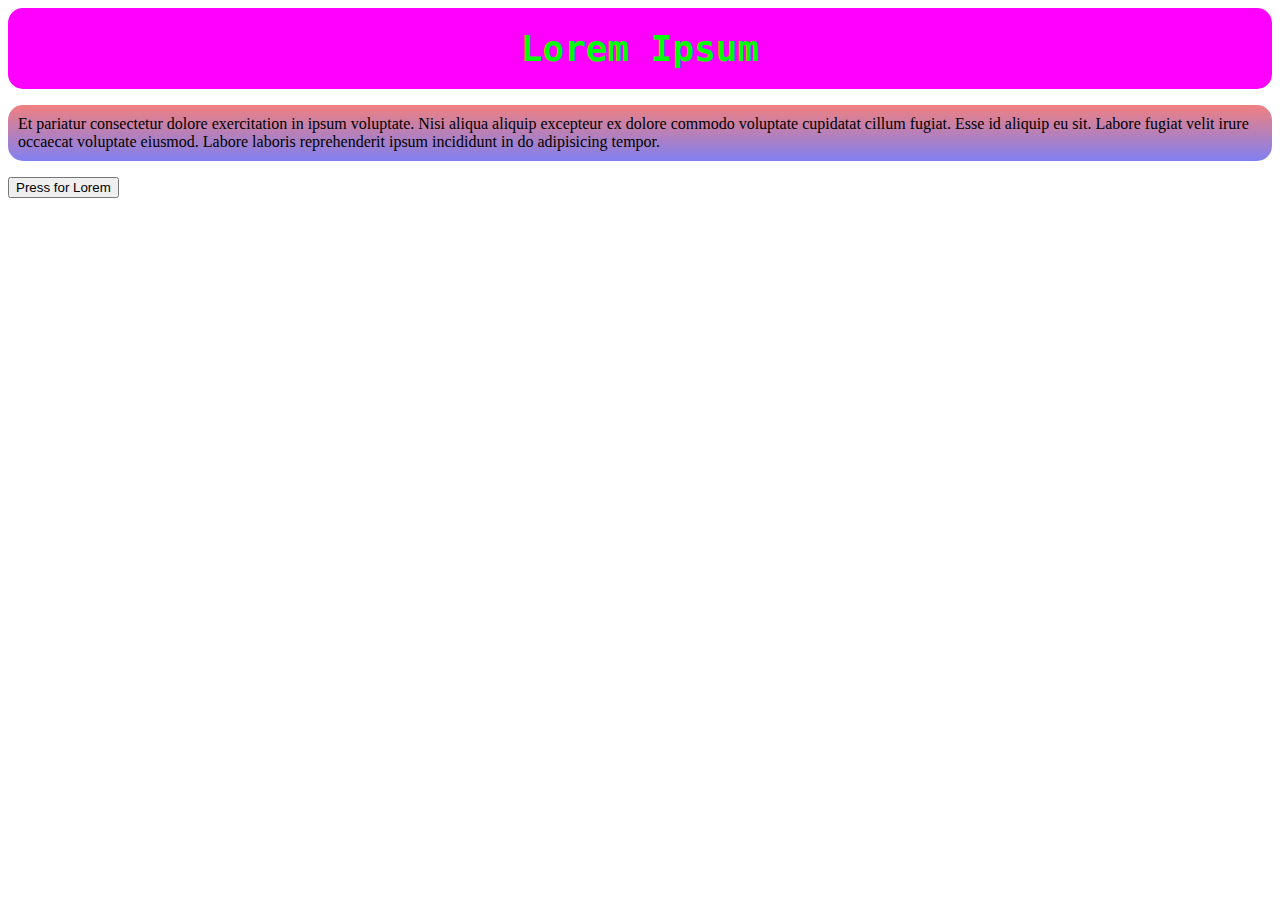
<file: index.html>
<!DOCTYPE html>
<html lang="en">
<head>
    <meta charset="UTF-8">
    <meta name="viewport" content="width=device-width, initial-scale=1.0">
    <title>Portfolio | Home</title>
    <link rel="stylesheet" href="styles.css">
</head>
<body>
    <h1 class="headerMain">
        Lorem Ipsum
    </h1>
    <p class="paragraphMain">Et pariatur consectetur dolore exercitation in ipsum voluptate. Nisi aliqua aliquip excepteur ex dolore commodo voluptate cupidatat cillum fugiat. Esse id aliquip eu sit. Labore fugiat velit irure occaecat voluptate eiusmod. Labore laboris reprehenderit ipsum incididunt in do adipisicing tempor.</p>
    <button>Press for Lorem</button>
</body>
</html>
</file>
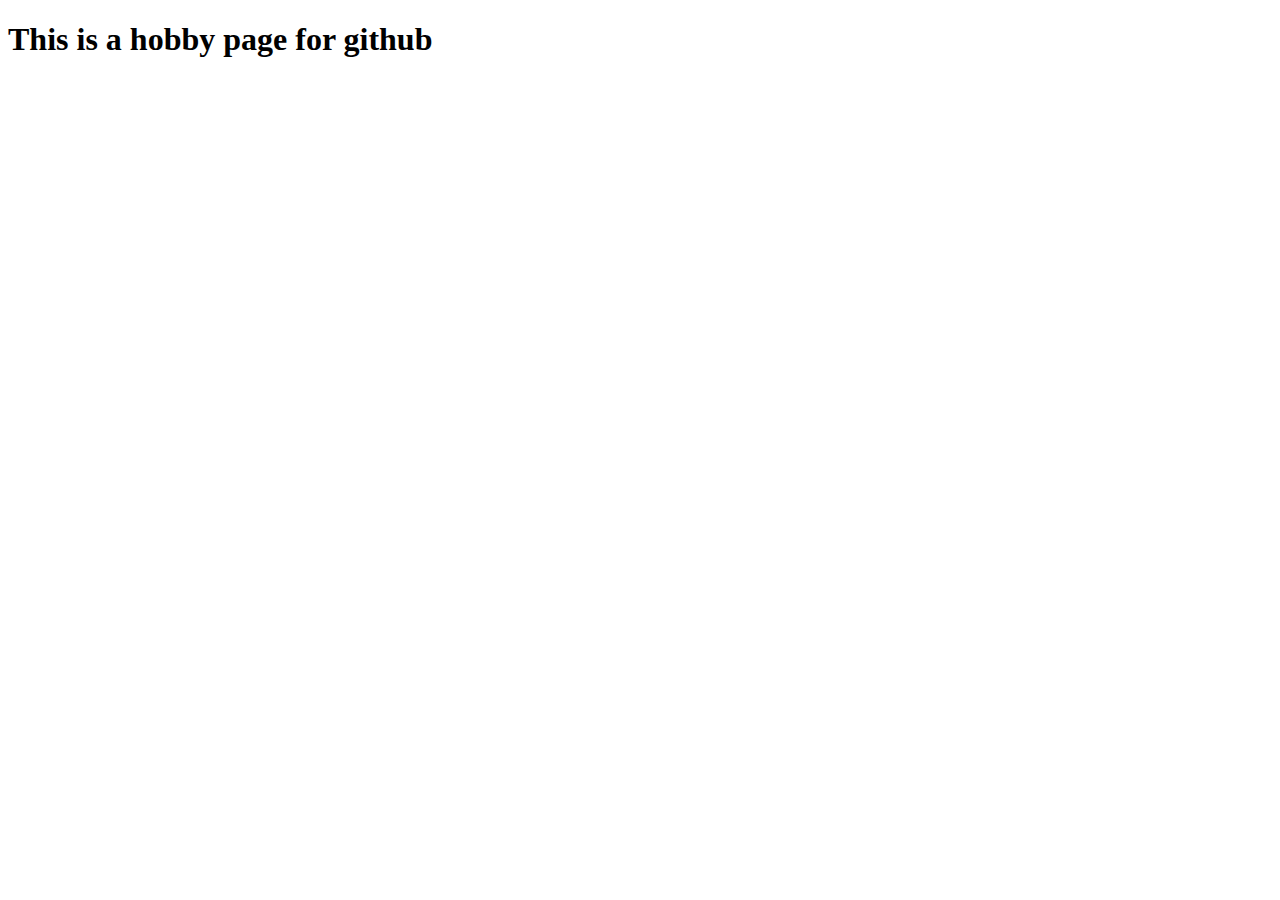
<file: hobby.html>
<!DOCTYPE html>
<html lang="en">
<head>
    <meta charset="UTF-8">
    <meta name="viewport" content="width=device-width, initial-scale=1.0">
    <title>My Hobbies</title>
</head>
<body>
    <h1>This is a hobby page for github</h1>
</body>
</html>
</file>
<file: styles.css>
.headerMain {
    background-color: #FF00FF;
    color: #00FF00;
    font-family: monospace;
    font-size: 36px;
    font-weight: 600;
    padding: 20px;
    margin: auto;
    text-align: center;
    border-radius: 15px;
}
.paragraphMain {
    background: linear-gradient(#F08080, #8080F0);
    color: #000000;
    border-radius: 15px;
    text-align: left;
    padding: 10px;
}
</file>
